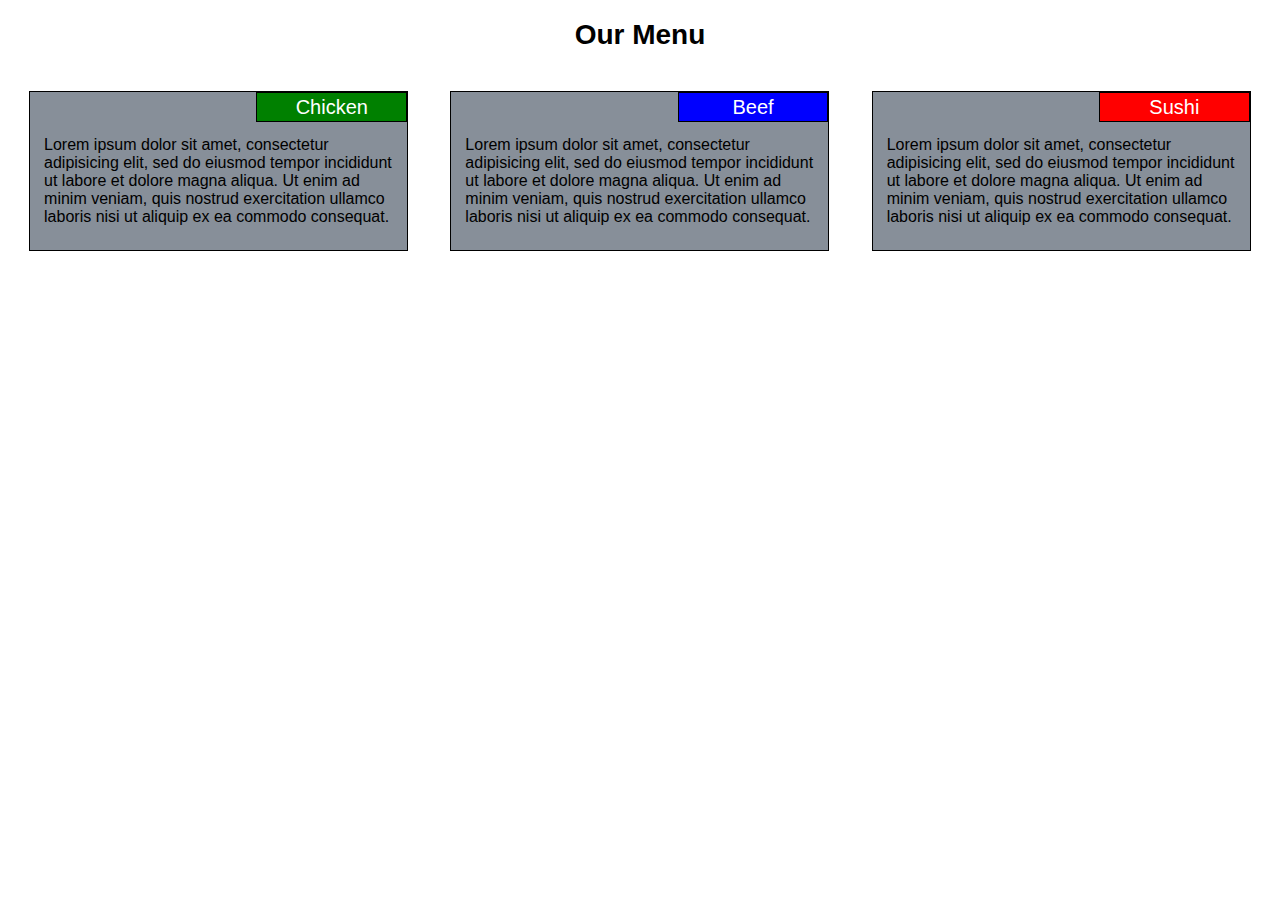
<file: module 2-Coding-Assignment-Solution/index.html>
<!DOCTYPE html>
<html>
<head>
<meta charset="utf-8">
<meta name="viewport" content="width=device-width, initial-scale=1">
<link rel="stylesheet" type="text/css" href="css/style.css">
<title>Responsive Layout</title>

</head>
<body>
<h1>Our Menu</h1>

<div class="row">
   <div class="col-lg-4 col-md-6 col-xs-12">
      <div class="external-boxes">
         <div class="internal-box-chicken">
            <section id="section-title">Chicken</section>
         </div>
         <div class="internal-text">
            Lorem ipsum dolor sit amet, consectetur adipisicing elit, sed do eiusmod tempor incididunt ut labore et dolore magna aliqua. Ut enim ad minim veniam, quis nostrud exercitation ullamco laboris nisi ut aliquip ex ea commodo consequat.
         </div>
      </div>
   </div>

   <div class="col-lg-4 col-md-6 col-xs-12">
      <div class="external-boxes">
         <div class="internal-box-beef">
            <section id="section-title">Beef</section>
         </div>
         <div class="internal-text">
            Lorem ipsum dolor sit amet, consectetur adipisicing elit, sed do eiusmod tempor incididunt ut labore et dolore magna aliqua. Ut enim ad minim veniam, quis nostrud exercitation ullamco laboris nisi ut aliquip ex ea commodo consequat.
         </div>
      </div>
   </div>

   <div class="col-lg-4 col-md-12 col-xs-12">
      <div class="external-boxes">
         <div class="internal-box-sushi">
            <section id="section-title">Sushi</section>
         </div>
         <div class="internal-text">
            Lorem ipsum dolor sit amet, consectetur adipisicing elit, sed do eiusmod tempor incididunt ut labore et dolore magna aliqua. Ut enim ad minim veniam, quis nostrud exercitation ullamco laboris nisi ut aliquip ex ea commodo consequat.
         </div>
      </div>
</div>

</body>
</html>
</file>
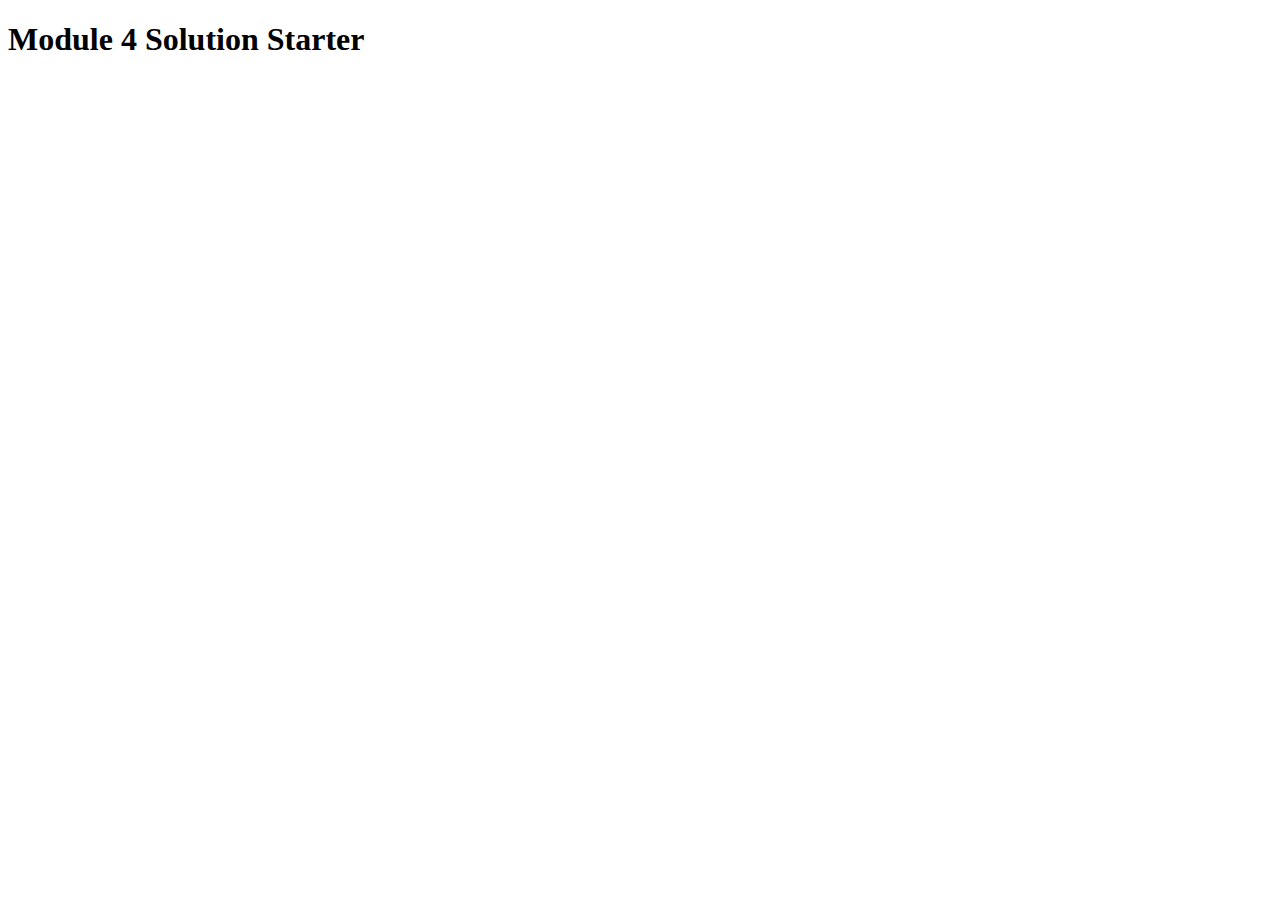
<file: module 4-Coding-Assignment-Solution/index.html>
<!DOCTYPE html>
<html>
<head>
  <meta charset="utf-8">
  <title>Module 4 Solution Starter</title>
  <script>
    var names = []; // DO NOT REMOVE
  </script>
  <script src="SpeakHello.js"></script>
  <script src="SpeakGoodBye.js"></script>
  <script src="script.js"></script>
</head>
<body>
  <h1>Module 4 Solution Starter</h1>
</body>
</html>
</file>
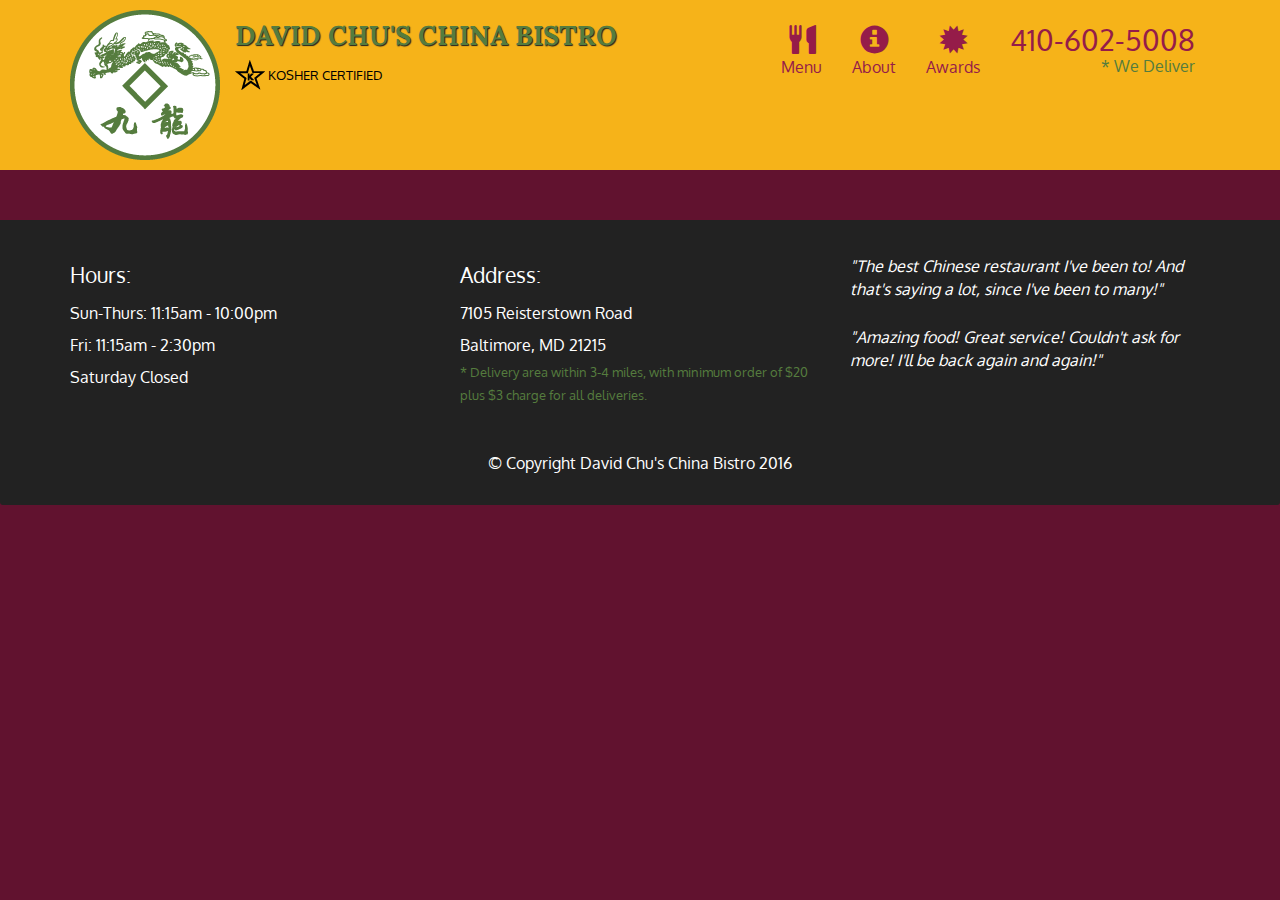
<file: module 5-Coding-Assignment-Solution/index.html>
<!doctype html>
<html lang="en">
  <head>
    <meta charset="utf-8">
    <meta http-equiv="X-UA-Compatible" content="IE=edge">
    <meta name="viewport" content="width=device-width, initial-scale=1">
    <title>David Chu's China Bistro</title>
    <link rel="stylesheet" href="css/bootstrap.min.css">
    <link rel="stylesheet" href="css/styles.css">
    <link href='https://fonts.googleapis.com/css?family=Oxygen:400,300,700' rel='stylesheet' type='text/css'>
    <link href='https://fonts.googleapis.com/css?family=Lora' rel='stylesheet' type='text/css'>
  </head>
<body>
  <header>
    <nav id="header-nav" class="navbar navbar-default">
      <div class="container">
        <div class="navbar-header">
          <a href="index.html" class="pull-left visible-md visible-lg">
            <div id="logo-img" alt="Logo image"></div>
          </a>

          <div class="navbar-brand">
            <a href="index.html"><h1>David Chu's China Bistro</h1></a>
            <p>
              <img src="images/star-k-logo.png" alt="Kosher certification">
              <span>Kosher Certified</span>
            </p>
          </div>

          <button id="navbarToggle" type="button" class="navbar-toggle collapsed" data-toggle="collapse" data-target="#collapsable-nav" aria-expanded="false">
            <span class="sr-only">Toggle navigation</span>
            <span class="icon-bar"></span>
            <span class="icon-bar"></span>
            <span class="icon-bar"></span>
          </button>
        </div>

        <div id="collapsable-nav" class="collapse navbar-collapse">
           <ul id="nav-list" class="nav navbar-nav navbar-right">
            <li id="navHomeButton" class="visible-xs active">
              <a href="index.html">
                <span class="glyphicon glyphicon-home"></span> Home</a>
            </li>
            <li id="navMenuButton">
              <a href="#" onclick="$dc.loadMenuCategories();">
                <span class="glyphicon glyphicon-cutlery"></span><br class="hidden-xs"> Menu</a>
            </li>
            <li>
              <a href="#">
                <span class="glyphicon glyphicon-info-sign"></span><br class="hidden-xs"> About</a>
            </li>
            <li>
              <a href="#">
                <span class="glyphicon glyphicon-certificate"></span><br class="hidden-xs"> Awards</a>
            </li>
            <li id="phone" class="hidden-xs">
              <a href="tel:410-602-5008">
                <span>410-602-5008</span></a><div>* We Deliver</div>
            </li>
          </ul><!-- #nav-list -->
        </div><!-- .collapse .navbar-collapse -->
      </div><!-- .container -->
    </nav><!-- #header-nav -->
  </header>

  <div id="call-btn" class="visible-xs">
    <a class="btn" href="tel:410-602-5008">
    <span class="glyphicon glyphicon-earphone"></span>
    410-602-5008
    </a>
  </div>
  <div id="xs-deliver" class="text-center visible-xs">* We Deliver</div>

  <div id="main-content" class="container"></div>

  <footer class="panel-footer">
    <div class="container">
      <div class="row">
        <section id="hours" class="col-sm-4">
          <span>Hours:</span><br>
          Sun-Thurs: 11:15am - 10:00pm<br>
          Fri: 11:15am - 2:30pm<br>
          Saturday Closed
          <hr class="visible-xs">
        </section>
        <section id="address" class="col-sm-4">
          <span>Address:</span><br>
          7105 Reisterstown Road<br>
          Baltimore, MD 21215
          <p>* Delivery area within 3-4 miles, with minimum order of $20 plus $3 charge for all deliveries.</p>
          <hr class="visible-xs">
        </section>
        <section id="testimonials" class="col-sm-4">
          <p>"The best Chinese restaurant I've been to! And that's saying a lot, since I've been to many!"</p>
          <p>"Amazing food! Great service! Couldn't ask for more! I'll be back again and again!"</p>
        </section>
      </div>
      <div class="text-center">&copy; Copyright David Chu's China Bistro 2016</div>
    </div>
  </footer>

  <!-- jQuery (Bootstrap JS plugins depend on it) -->
  <script src="js/jquery-2.1.4.min.js"></script>
  <script src="js/bootstrap.min.js"></script>
  <script src="js/ajax-utils.js"></script>
  <script src="js/script.js"></script>
</body>
</html>
</file>
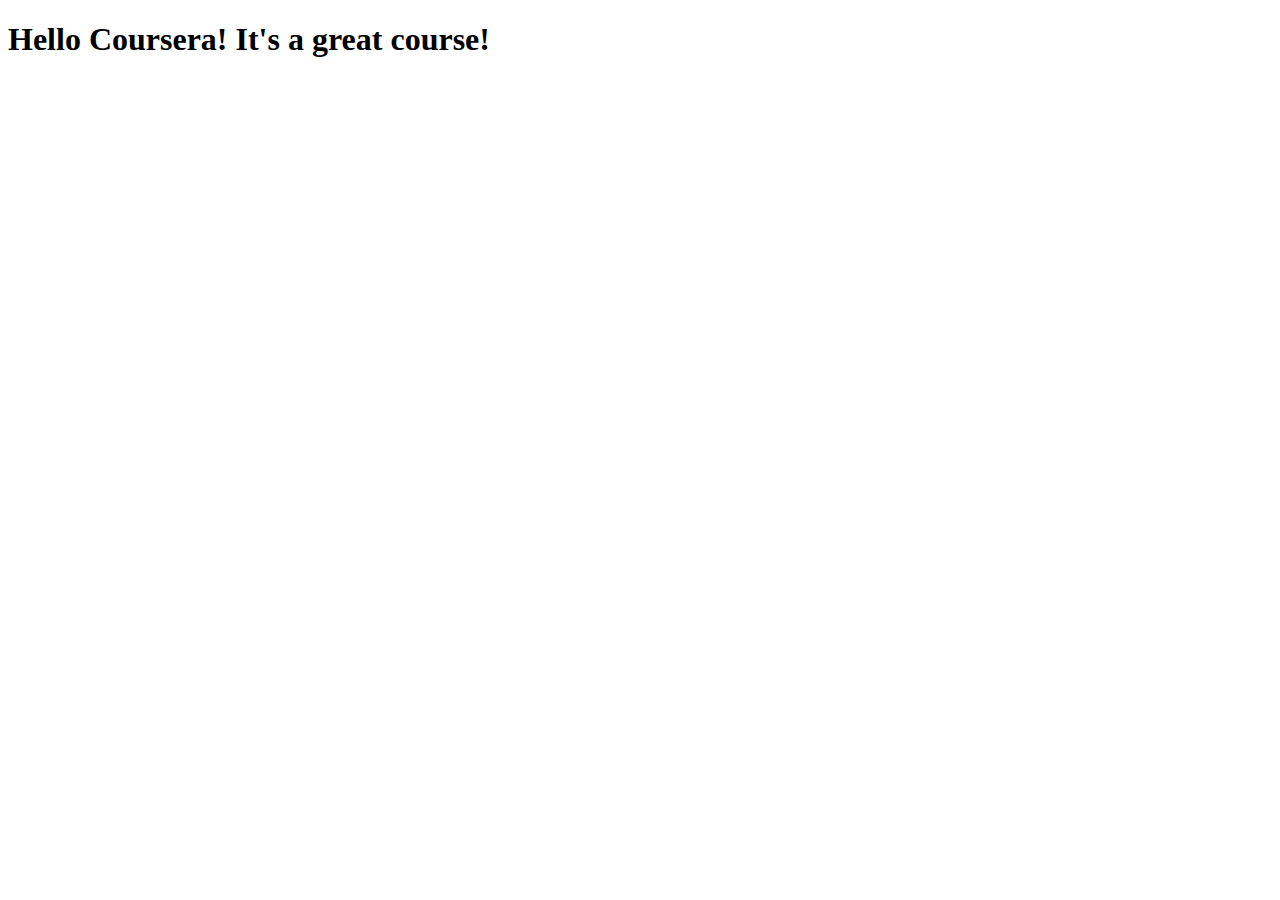
<file: site/index.html>
<!DOCTYPE html>
<html lang="en" dir="ltr">
   <head>
      <meta charset="utf-8">
      <title>Hello Coursera!</title>
   </head>
   <body>
      <h1>Hello Coursera! It's a great course!</h1>
   </body>
</html>
</file>
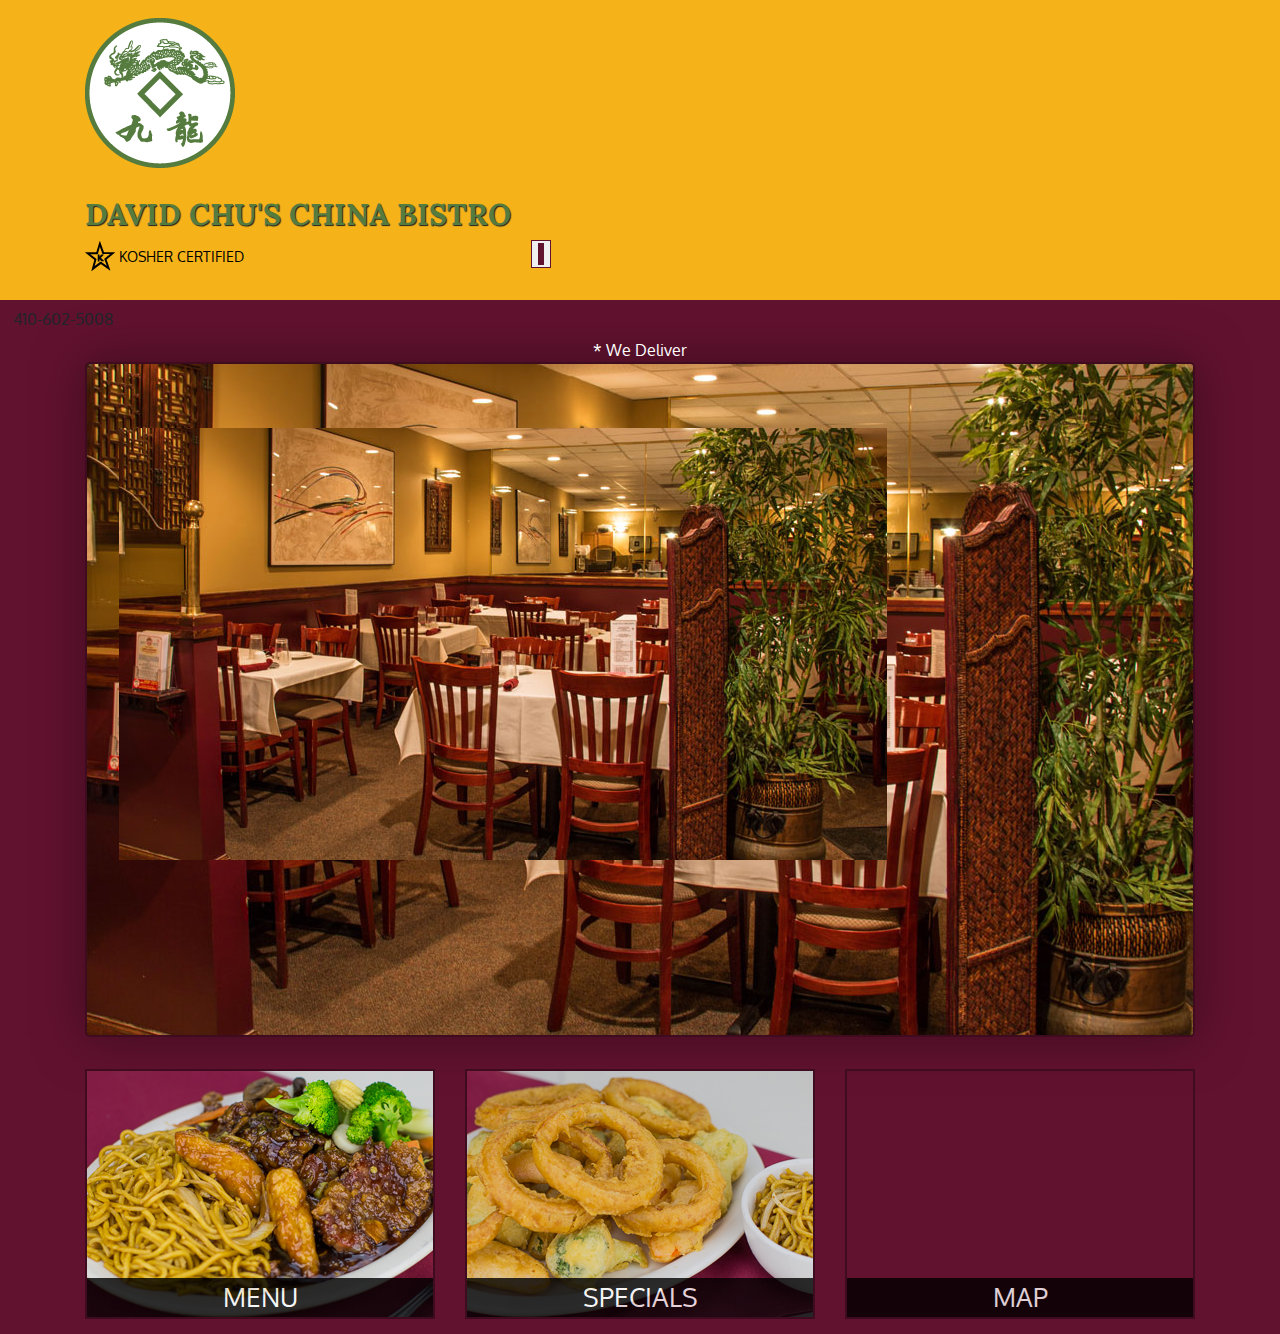
<file: Web Page Project - Chinesse Food Bistro/index.html>
<!doctype html>
<html lang="en">
  <head>
    <!-- Required meta tags -->
    <meta charset="utf-8">
    <meta http-equiv="X-UA-Compatible" content="IE=edge">
    <meta name="viewport" content="width=device-width, initial-scale=1" >

    <!-- Bootstrap CSS -->
    <link rel="stylesheet" href="css/bootstrap.min.css">
    <link rel="stylesheet" href="css/styles.css">
    <link href="https://fonts.googleapis.com/css?family=Oxygen:400,700&display=swap" rel="stylesheet">
    <link href="https://fonts.googleapis.com/css?family=Lora&display=swap" rel="stylesheet">

    <!-- Title -->
    <title>David Chu's China Bistro</title>
  </head>
  <body>
    <header>
      <nav id="header-nav" class="navbar navbar-default">
        <div class="container">
          <div class="navbar-header">
            <a href="index.html" class="pull-left visible-md visible-lg">
              <div id="logo-img" alt="Logo image"></div>
            </a>
            <div class="navbar-brand">
              <a href="index.html"><h1>David Chu's China Bistro</h1></a>
              <p>
                <img src="images/star-k-logo.png" alt="Kosher certification">
                <span>Kosher Certified</span>
              </p>
            </div>
            <button type="button"class="navbar-toggle collapsed" data-toggle="collapse" data-target="#collapsable-nav" aria-expanded="false">
               <span class="sr-only">Toggle navigation</span>
               <span class="icon-bar"></span>
               <span class="icon-bar"></span>
               <span class="icon-bar"></span>
            </button>
          </div>

          <div id="collapsable-nav" class="collapse navbar-collapse">
             <ul id="nav-list" class="nav navbar-nav navbar-right">
               <li>
                  <a href="menu-categories.html">
                     <span class="glyphicon glyphicon-cutlery"></span>
                     <br class="hidden-xs">
                     Menu
                  </a>
               </li>
               <li>
                  <a href="#">
                     <span class="glyphicon glyphicon-info-sign"></span>
                     <br class="hidden-xs">
                     About
                  </a>
               </li>
               <li>
                  <a href="#">
                     <span class="glyphicon glyphicon-certificate"></span>
                     <br class="hidden-xs">
                     Awards
                  </a>
               </li>
               <li id="phone" class="hidden-xs">
                  <a href="tel:410-602-5008">
                     <span>410-602-5008</span>
                  </a>
                  <div>
                     * We Deliver
                  </div>
               </li>
             </ul><!-- #nav-list -->
          </div><!-- .collapse .navbar-collapse -->
        </div><!-- .container -->
      </nav><!-- #header-nav -->
    </header>

    <div id="call-btn" class="visible-xs">
      <a class="btn" href="tel:410-602-5008">
         <span class="glyphicon glyphicon-earphone"></span>
         410-602-5008
      </a>
    </div>
    <div id="xs-deliver" class="text-center visible-xs">* We Deliver</div>

<!--*********** Main *********** -->
    <div id="main-content" class="container">
       <div class="jumbotron">
          <img src="images/jumbotron_768.jpg" alt="Picture of restaurant" class="img-responsive visible-xs">
       </div>

       <div id="home-tiles" class="row">
          <div class="col-md-4 col-sm-6 col-xs-12">
             <a href="menu-categories.html">
                <div id="menu-tile">
                   <span>menu</span>
                </div>
             </a>
          </div>
          <div class="col-md-4 col-sm-6 col-xs-12">
             <a href="single-category.html">
               <div id="specials-tile">
                  <span>specials</span>
               </div>
             </a>
          </div>
          <div class="col-md-4 col-sm-12 col-xs-12">
             <a href="https://goo.gl/maps/i283orReqh7Dsw7CA" target="_blank">
               <div id="map-tile">
                  <iframe src="https://www.google.com/maps/embed?pb=!1m18!1m12!1m3!1d3084.6826028424643!2d-76.71319645444633!3d39.36342371416184!2m3!1f0!2f0!3f0!3m2!1i1024!2i768!4f13.1!3m3!1m2!1s0x89c81a14e7817803%3A0xab20a0e99daa17ea!2sDavid%20Chu&#39;s%20China%20Bistro!5e0!3m2!1ses!2sve!4v1571888642508!5m2!1ses!2sve" width="100%" height="250" frameborder="0" style="border:0;" allowfullscreen=""></iframe>
                  <span>map</span>
               </div>
             </a>
          </div>
       </div>
    </div>

    <!-- jQuery first, then Popper.js, then Bootstrap JS -->
    <script src="js/jquery-3.4.1.min.js"></script>
    <script src="js/bootstrap.min.js"></script>
    <script src="js/script.js"></script>
  </body>
</html>
</file>
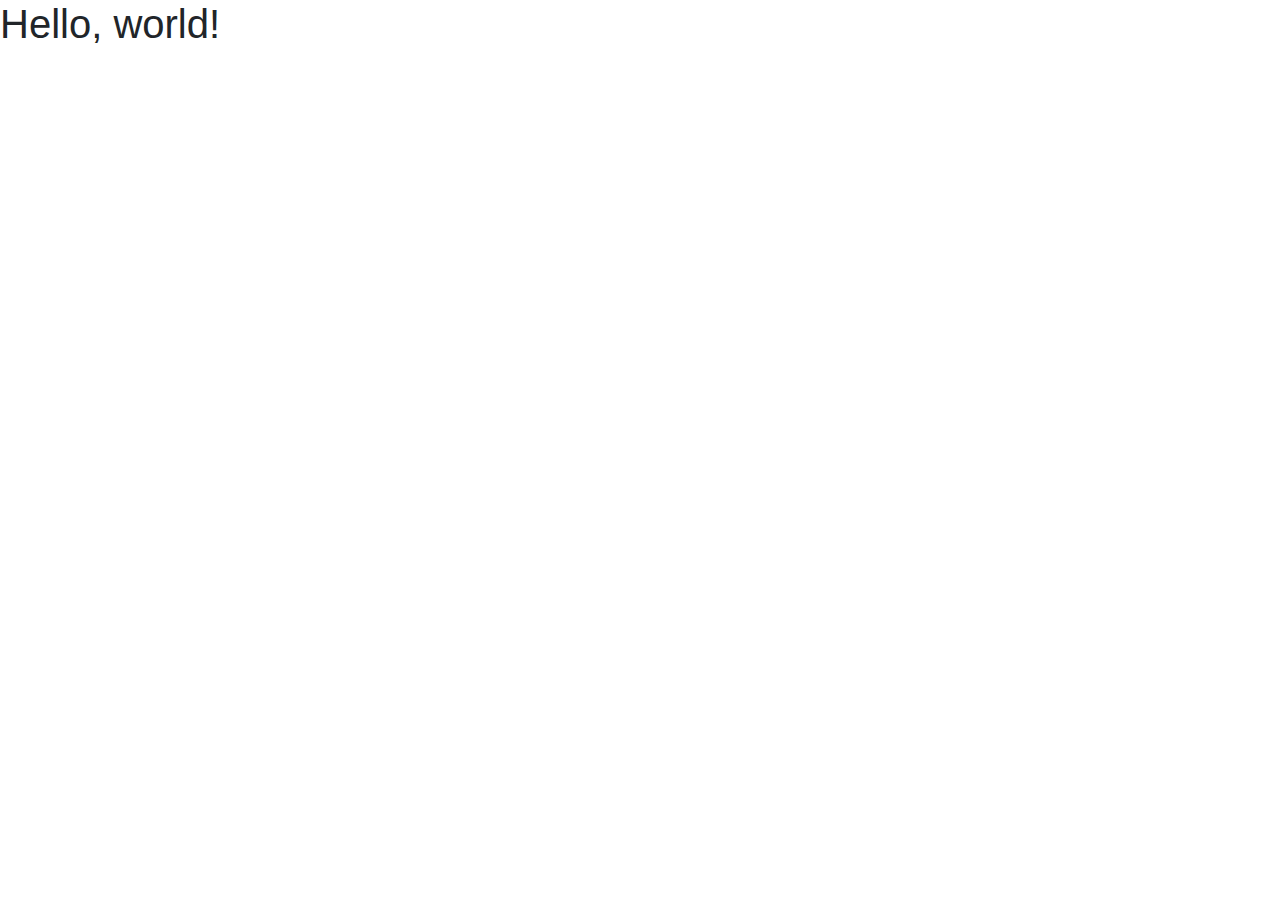
<file: bootstrap-4.3.1-dist/index2.html>
<!doctype html>
<html lang="en">
  <head>
    <!-- Required meta tags -->
    <meta charset="utf-8">
    <meta name="viewport" content="width=device-width, initial-scale=1, shrink-to-fit=no">

    <!-- Bootstrap CSS -->
    <link rel="stylesheet" href="https://stackpath.bootstrapcdn.com/bootstrap/4.3.1/css/bootstrap.min.css" integrity="sha384-ggOyR0iXCbMQv3Xipma34MD+dH/1fQ784/j6cY/iJTQUOhcWr7x9JvoRxT2MZw1T" crossorigin="anonymous">

    <title>Hello, world!</title>
  </head>
  <body>
    <h1>Hello, world!</h1>

    <!-- Optional JavaScript -->
    <!-- jQuery first, then Popper.js, then Bootstrap JS -->
    <script src="https://code.jquery.com/jquery-3.3.1.slim.min.js" integrity="sha384-q8i/X+965DzO0rT7abK41JStQIAqVgRVzpbzo5smXKp4YfRvH+8abtTE1Pi6jizo" crossorigin="anonymous"></script>
    <script src="https://cdnjs.cloudflare.com/ajax/libs/popper.js/1.14.7/umd/popper.min.js" integrity="sha384-UO2eT0CpHqdSJQ6hJty5KVphtPhzWj9WO1clHTMGa3JDZwrnQq4sF86dIHNDz0W1" crossorigin="anonymous"></script>
    <script src="https://stackpath.bootstrapcdn.com/bootstrap/4.3.1/js/bootstrap.min.js" integrity="sha384-JjSmVgyd0p3pXB1rRibZUAYoIIy6OrQ6VrjIEaFf/nJGzIxFDsf4x0xIM+B07jRM" crossorigin="anonymous"></script>
  </body>
</html>
</file>
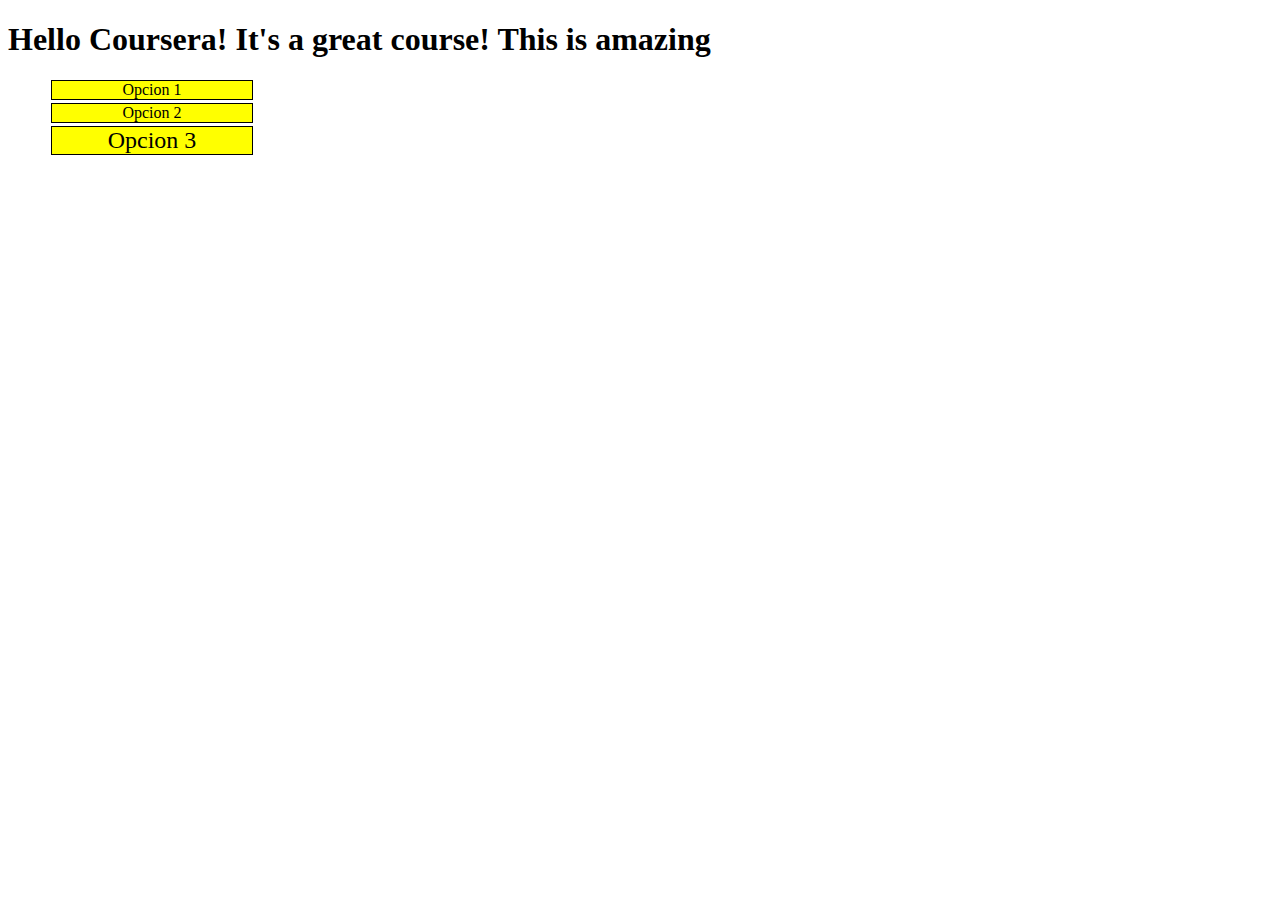
<file: site/Pseudo-Class Selectors Practice.html>
<!DOCTYPE html>
<html lang="en" dir="ltr">
    <head>
    	<meta charset="utf-8">
    	<title>Hello Coursera!</title>
    	<style type="text/css">

    		header li {
    		 	list-style: none;
    		}
    		a:link, a:visited {
    		 	text-decoration: none;
    		 	background-color: yellow;
    		 	border: 1px solid;
    		 	color: black;
    		 	display: block;
    		 	width: 200px;
    		 	text-align: center;
    		 	margin: 3px;
				cursor: pointer;
			}
			a:hover, a:active {
				background-color: red;
				color: white;
			}
			li:nth-child(3) {
				font-size: 24px;
			}

    	</style>
    </head>
    <body>
        <h1>Hello Coursera! It's a great course! This is amazing</h1>
    	<header>
    		<ul>
      			<li><a href="">Opcion 1</a></li>
      			<li><a href="">Opcion 2</a></li>
      			<li><a href="">Opcion 3</a></li>
  	      	</ul>
    	</header>
    </body>
</html>
</file>
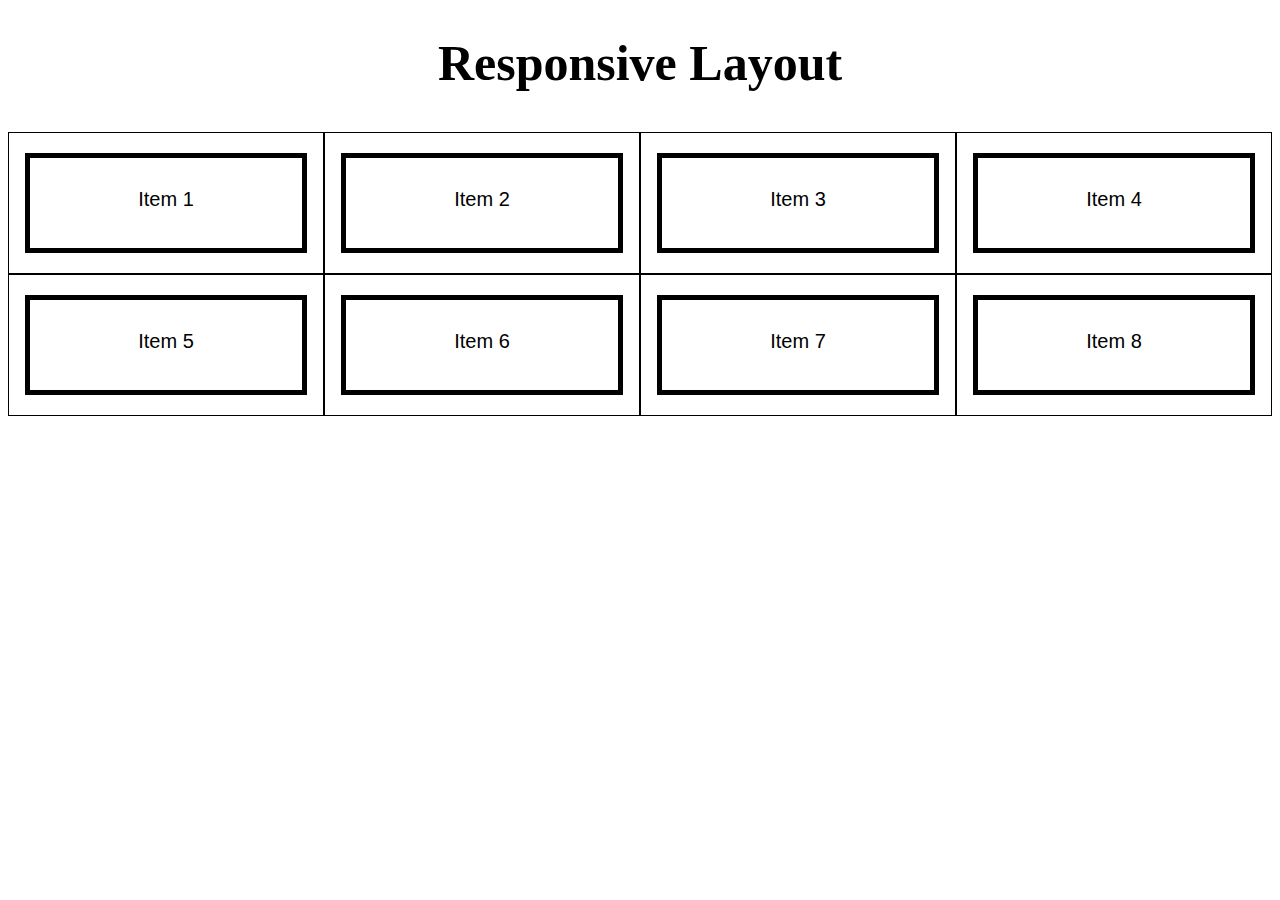
<file: site/responsive-Design-Test.html>
<!DOCTYPE html>
<html lang="en" dir="ltr">
    <head>
        <meta charset="utf-8">
        <meta name="viewport" content="width=device-width, initial-scale=1">
        <title>Rsponsive Design</title>
        <style>

            * {
                box-sizing: border-box;
            }
            h1 {
                font-size:50px;
                text-align: center;
                margin-bottom: 40px;
            }
            p {
                border: 5px solid black;
                background-color: white;
                width: 90%;
                height: 100px;
                margin-right: auto;
                margin-left: auto;
                font-family: Helvetica;
                color: black;
                text-align: center;
                padding: 30px;
                font-size: 20px;
            }
            .row {
                width: 100%;
            }

/*************** Large Devices ***************/
                @media (min-width: 1200px){
                    .col-lg-1, .col-lg-2, .col-lg-3, .col-lg-4, .col-lg-5, .col-lg-6, .col-lg-7, .col-lg-8, .col-lg-9, .col-lg-10, .col-lg-11, .col-lg-12 {
                        float: left;
                        border: 1px solid black;
                    }
                    .col-lg-1 {
                      width: 8.33%;
                    }
                    .col-lg-2 {
                      width: 16.66%;
                    }
                    .col-lg-3 {
                      width: 25%;
                    }
                    .col-lg-4 {
                      width: 33.33%;
                    }
                    .col-lg-5 {
                      width: 41.66%;
                    }
                    .col-lg-6 {
                      width: 50%;
                    }
                    .col-lg-7 {
                      width: 58.33%;
                    }
                    .col-lg-8 {
                      width: 66.66%;
                    }
                    .col-lg-9 {
                      width: 74.99%;
                    }
                    .col-lg-10 {
                      width: 83.33%;
                    }
                    .col-lg-11 {
                      width: 91.66%;
                    }
                    .col-lg-12 {
                      width: 100%;
                    }
                }
/*************** Medium Devices ***************/
                @media (min-width: 992px) and (max-width: 1199px){
                    .col-md-1, .col-md-2, .col-md-3, .col-md-4, .col-md-5, .col-md-6, .col-md-7, .col-md-8, .col-md-9, .col-md-10, .col-md-11, .col-md-12 {
                        float: left;
                        border: 1px solid black;
                    }
                    .col-md-1 {
                      width: 8.33%;
                    }
                    .col-md-2 {
                      width: 16.66%;
                    }
                    .col-md-3 {
                      width: 25%;
                    }
                    .col-md-4 {
                      width: 33.33%;
                    }
                    .col-md-5 {
                      width: 41.66%;
                    }
                    .col-md-6 {
                      width: 50%;
                    }
                    .col-md-7 {
                      width: 58.33%;
                    }
                    .col-md-8 {
                      width: 66.66%;
                    }
                    .col-md-9 {
                      width: 74.99%;
                    }
                    .col-md-10 {
                      width: 83.33%;
                    }
                    .col-md-11 {
                      width: 91.66%;
                    }
                    .col-md-12 {
                      width: 100%;
                    }
                }
        </style>
    </head>
    <body>
        <h1>Responsive Layout</h1>

        <div class="row">
            <div class="col-lg-3 col-md-6"><p>Item 1</p></div>
            <div class="col-lg-3 col-md-6"><p>Item 2</p></div>
            <div class="col-lg-3 col-md-6"><p>Item 3</p></div>
            <div class="col-lg-3 col-md-6"><p>Item 4</p></div>
            <div class="col-lg-3 col-md-6"><p>Item 5</p></div>
            <div class="col-lg-3 col-md-6"><p>Item 6</p></div>
            <div class="col-lg-3 col-md-6"><p>Item 7</p></div>
            <div class="col-lg-3 col-md-6"><p>Item 8</p></div>
        </div>
    </body>
</html>
</file>
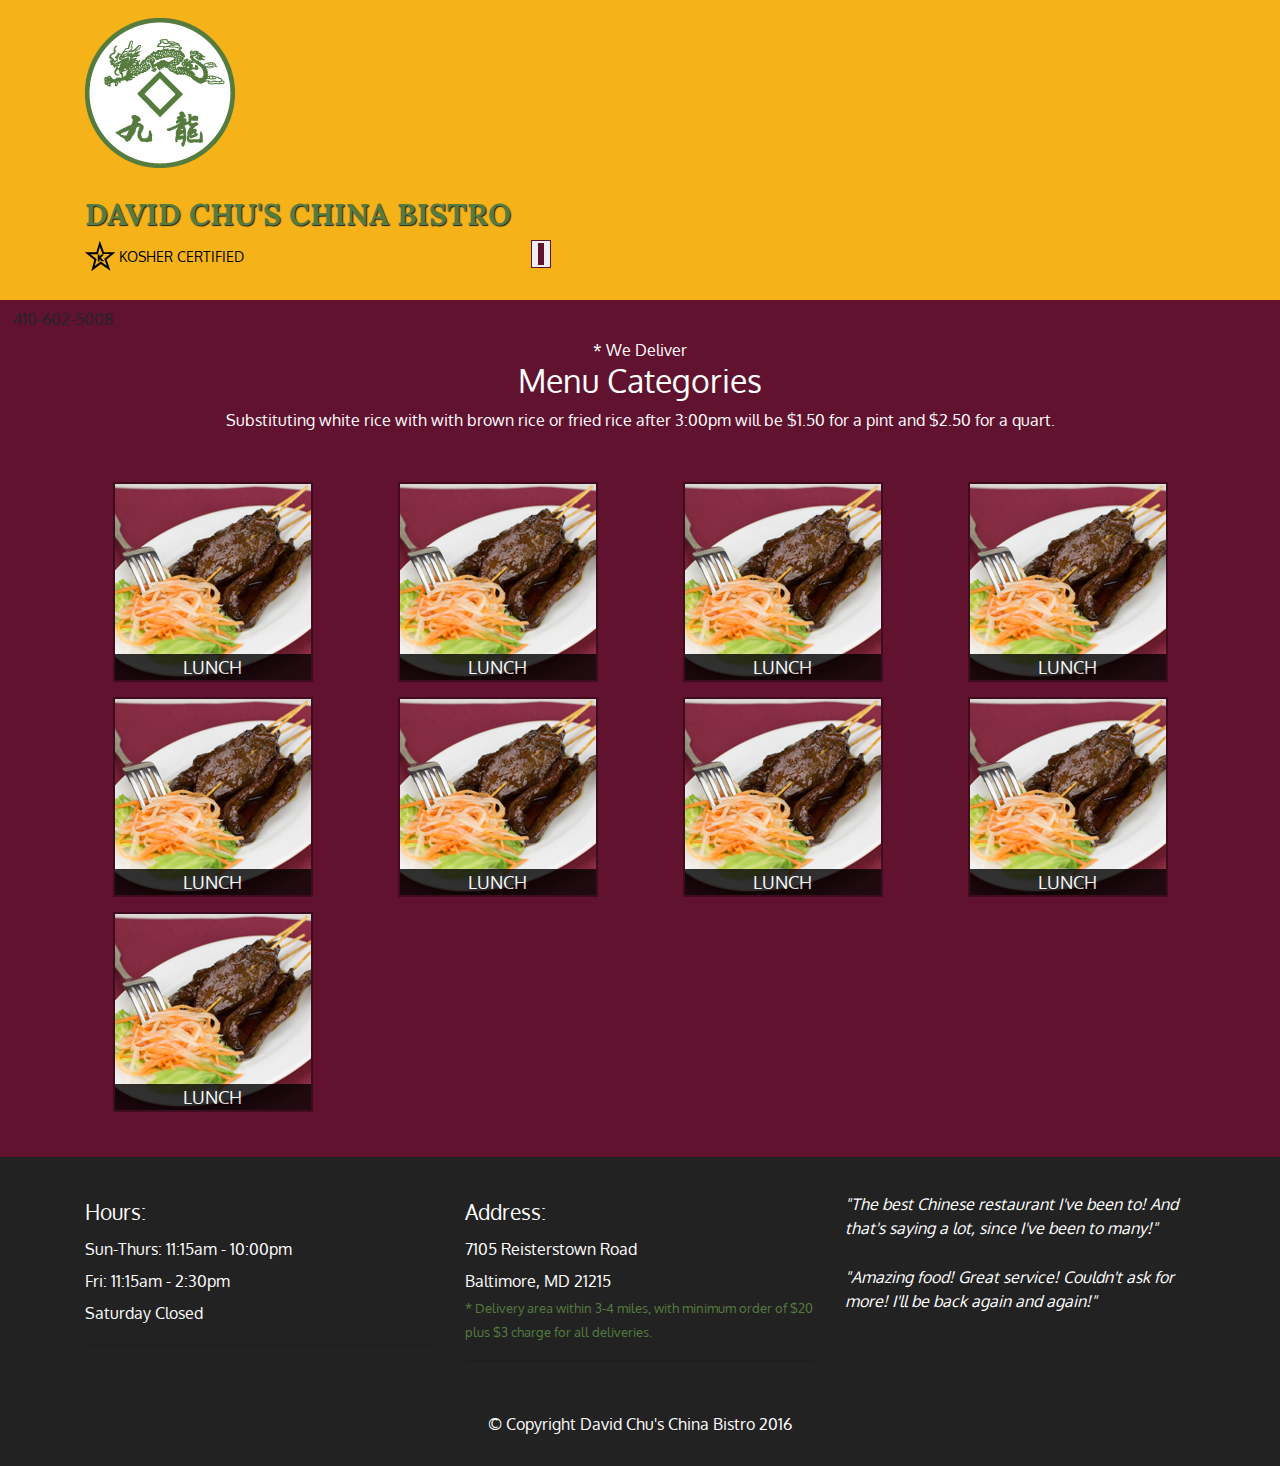
<file: Web Page Project - Chinesse Food Bistro/menu-categories.html>
<!doctype html>
<html lang="en">
  <head>
    <!-- Required meta tags -->
    <meta charset="utf-8">
    <meta http-equiv="X-UA-Compatible" content="IE=edge">
    <meta name="viewport" content="width=device-width, initial-scale=1" >

    <!-- Bootstrap CSS -->
    <link rel="stylesheet" href="css/bootstrap.min.css">
    <link rel="stylesheet" href="css/styles.css">
    <link href="https://fonts.googleapis.com/css?family=Oxygen:400,700&display=swap" rel="stylesheet">
    <link href="https://fonts.googleapis.com/css?family=Lora&display=swap" rel="stylesheet">

    <!-- Title -->
    <title>David Chu's China Bistro</title>
  </head>
  <body>
    <!-- Header Navbar -->
    <header>
      <nav id="header-nav" class="navbar navbar-default">
        <div class="container">
          <div class="navbar-header">
            <a href="index.html" class="pull-left visible-md visible-lg">
              <div id="logo-img" alt="Logo image"></div>
            </a>
            <div class="navbar-brand">
              <a href="index.html"><h1>David Chu's China Bistro</h1></a>
              <p>
                <img src="images/star-k-logo.png" alt="Kosher certification">
                <span>Kosher Certified</span>
              </p>
            </div>
            <button type="button"class="navbar-toggle collapsed" data-toggle="collapse" data-target="#collapsable-nav" aria-expanded="false">
               <span class="sr-only">Toggle navigation</span>
               <span class="icon-bar"></span>
               <span class="icon-bar"></span>
               <span class="icon-bar"></span>
            </button>
          </div>

          <div id="collapsable-nav" class="collapse navbar-collapse">
             <ul id="nav-list" class="nav navbar-nav navbar-right">
                <li class="visible-xs">
                   <a href="index.html">
                      <span class="glyphicon glyphicon-home"></span>
                      Home
                   </a>
               </li>
               <li>
                  <a href="menu-categories.html">
                     <span class="glyphicon glyphicon-cutlery"></span>
                     <br class="hidden-xs">
                     Menu
                  </a>
               </li>
               <li>
                  <a href="#">
                     <span class="glyphicon glyphicon-info-sign"></span>
                     <br class="hidden-xs">
                     About
                  </a>
               </li>
               <li>
                  <a href="#">
                     <span class="glyphicon glyphicon-certificate"></span>
                     <br class="hidden-xs">
                     Awards
                  </a>
               </li>
               <li id="phone" class="hidden-xs">
                  <a href="tel:410-602-5008">
                     <span>410-602-5008</span>
                  </a>
                  <div>
                     * We Deliver
                  </div>
               </li>
             </ul><!-- #nav-list -->
          </div><!-- .collapse .navbar-collapse -->
        </div><!-- .container -->
      </nav><!-- #header-nav -->
    </header>
    <!-- Header Navbar End-->

    <!-- Call Button for mobile mode -->
    <div id="call-btn" class="visible-xs">
      <a class="btn" href="tel:410-602-5008">
         <span class="glyphicon glyphicon-earphone"></span>
         410-602-5008
      </a>
    </div>
    <div id="xs-deliver" class="text-center visible-xs">* We Deliver</div>
    <!-- Call Button for mobile mode end-->

    <!-- Main -->
    <div id="main-content" class="container">
      <h2 id="menu-categories-title" class="text-center"> Menu Categories</h2>
      <div class="text-center">
         Substituting white rice with with brown rice or fried rice after 3:00pm will be $1.50 for a pint and $2.50 for a quart.
      </div>
      <section class="row">
         <div class="col-md-3 col-sm-4 col-xs-6 col-xxs-12">
            <a href="single-category.html">
               <div class="category-tile">
                  <img width="200px" height="200px" src="images/menu/B/B.jpg" alt="Lunch">
                  <span>Lunch</span>
               </div>
            </a>
         </div>
         <div class="col-md-3 col-sm-4 col-xs-6 col-xxs-12">
            <a href="single-category.html">
               <div class="category-tile">
                  <img width="200px" height="200px" src="images/menu/B/B.jpg" alt="Lunch">
                  <span>Lunch</span>
               </div>
            </a>
         </div>
         <div class="col-md-3 col-sm-4 col-xs-6 col-xxs-12">
            <a href="single-category.html">
               <div class="category-tile">
                  <img width="200px" height="200px" src="images/menu/B/B.jpg" alt="Lunch">
                  <span>Lunch</span>
               </div>
            </a>
         </div>
         <div class="col-md-3 col-sm-4 col-xs-6 col-xxs-12">
            <a href="single-category.html">
               <div class="category-tile">
                  <img width="200px" height="200px" src="images/menu/B/B.jpg" alt="Lunch">
                  <span>Lunch</span>
               </div>
            </a>
         </div>
         <div class="col-md-3 col-sm-4 col-xs-6 col-xxs-12">
            <a href="single-category.html">
               <div class="category-tile">
                  <img width="200px" height="200px" src="images/menu/B/B.jpg" alt="Lunch">
                  <span>Lunch</span>
               </div>
            </a>
         </div>
         <div class="col-md-3 col-sm-4 col-xs-6 col-xxs-12">
            <a href="single-category.html">
               <div class="category-tile">
                  <img width="200px" height="200px" src="images/menu/B/B.jpg" alt="Lunch">
                  <span>Lunch</span>
               </div>
            </a>
         </div>
         <div class="col-md-3 col-sm-4 col-xs-6 col-xxs-12">
            <a href="single-category.html">
               <div class="category-tile">
                  <img width="200px" height="200px" src="images/menu/B/B.jpg" alt="Lunch">
                  <span>Lunch</span>
               </div>
            </a>
         </div>
         <div class="col-md-3 col-sm-4 col-xs-6 col-xxs-12">
            <a href="single-category.html">
               <div class="category-tile">
                  <img width="200px" height="200px" src="images/menu/B/B.jpg" alt="Lunch">
                  <span>Lunch</span>
               </div>
            </a>
         </div>
         <div class="col-md-3 col-sm-4 col-xs-6 col-xxs-12">
            <a href="single-category.html">
               <div class="category-tile">
                  <img width="200px" height="200px" src="images/menu/B/B.jpg" alt="Lunch">
                  <span>Lunch</span>
               </div>
            </a>
         </div>


      </section>
    </div>
    <!-- Main End -->

    <!-- Footer  -->
    <footer class="panel-footer">
      <div class="container">
         <div class="row">
            <section id="hours" class="col-sm-4">
               <span>Hours:</span><br>
               Sun-Thurs: 11:15am - 10:00pm<br>
               Fri: 11:15am - 2:30pm<br>
               Saturday Closed
               <hr class="visible-xs">
            </section>
            <section id="address" class="col-sm-4">
               <span>Address:</span><br>
               7105 Reisterstown Road<br>
               Baltimore, MD 21215
               <p>* Delivery area within 3-4 miles, with minimum order of $20 plus $3 charge for all deliveries.</p>
               <hr class="visible-xs">
            </section>
            <section id="testimonials" class="col-sm-4">
               <p>"The best Chinese restaurant I've been to! And that's saying a lot, since I've been to many!"</p>
               <p>"Amazing food! Great service! Couldn't ask for more! I'll be back again and again!"</p>
            </section>
         </div>
         <div class="text-center">&copy; Copyright David Chu's China Bistro 2016</div>
      </div>
    </footer>
    <!-- Footer End -->

    <!-- jQuery first, then Popper.js, then Bootstrap JS -->
    <script src="js/jquery-3.4.1.min.js"></script>
    <script src="js/bootstrap.min.js"></script>
    <script src="js/script.js"></script>
  </body>
</html>
</file>
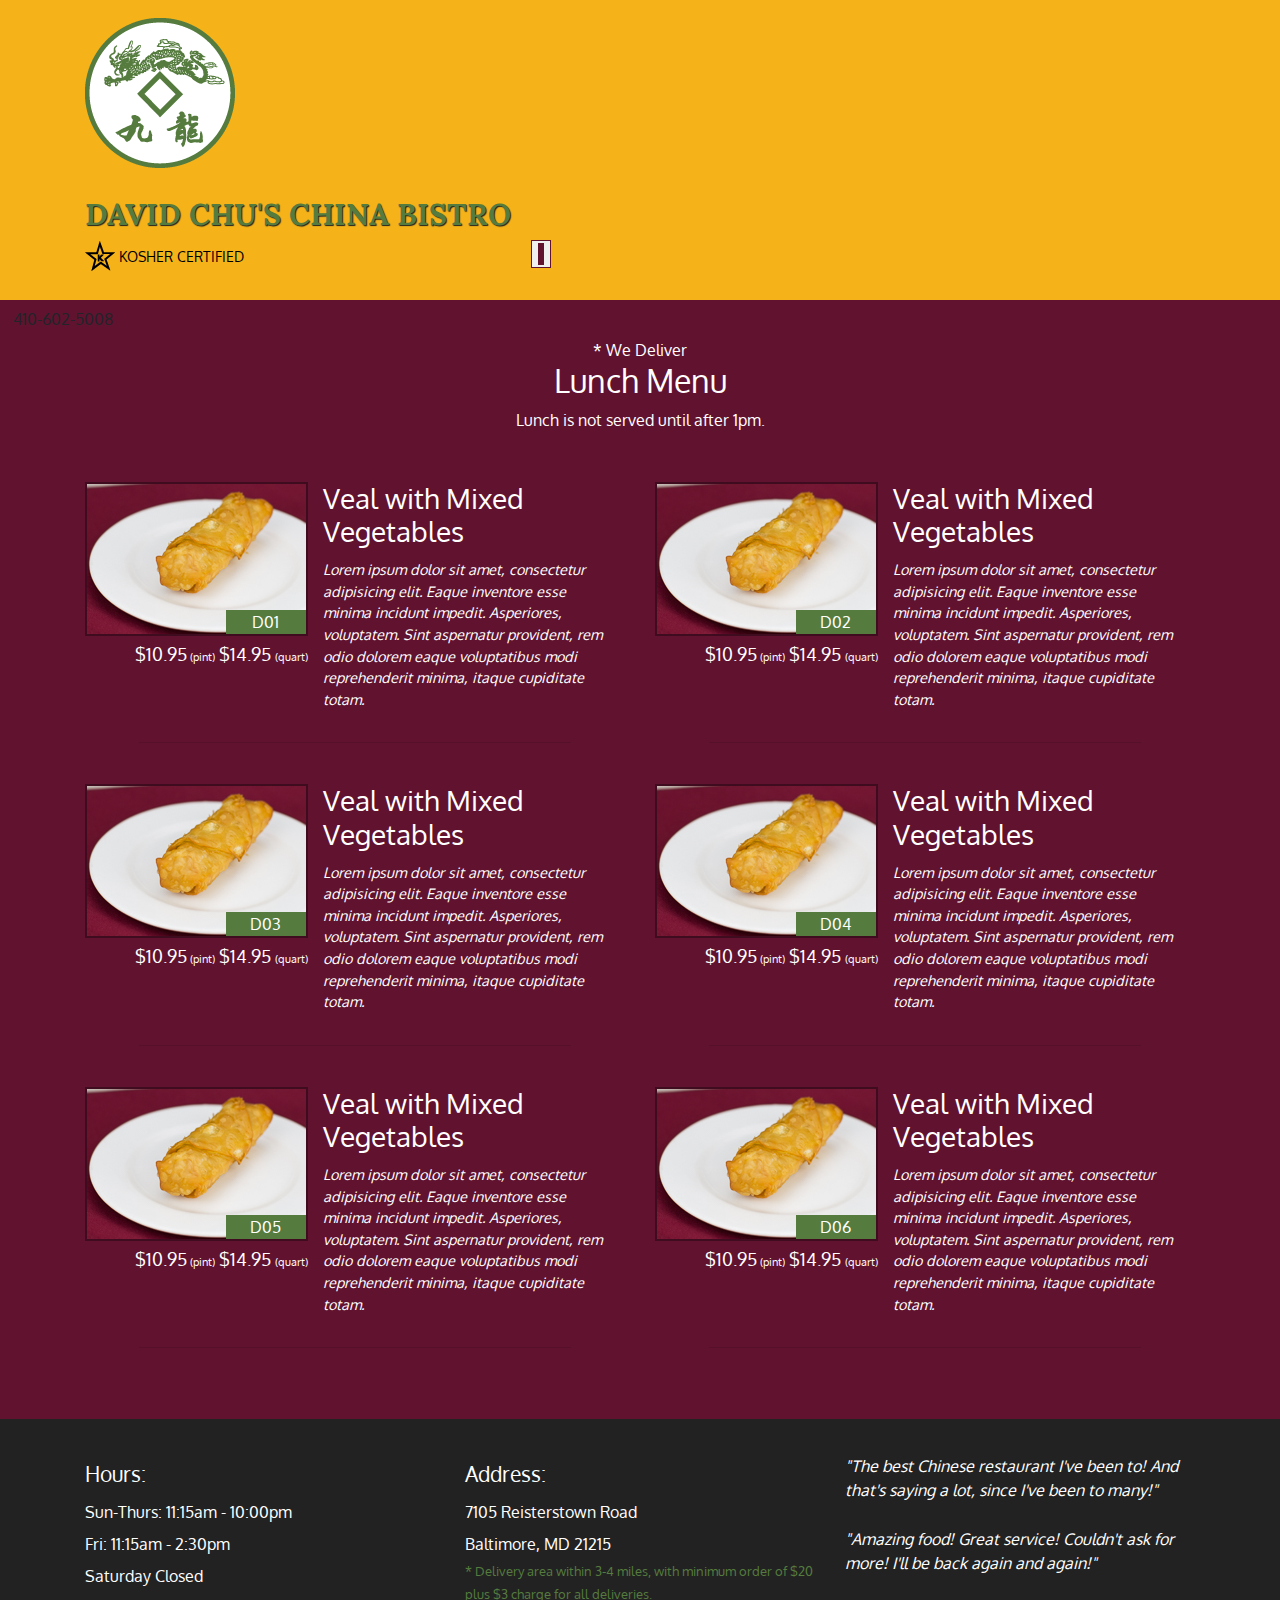
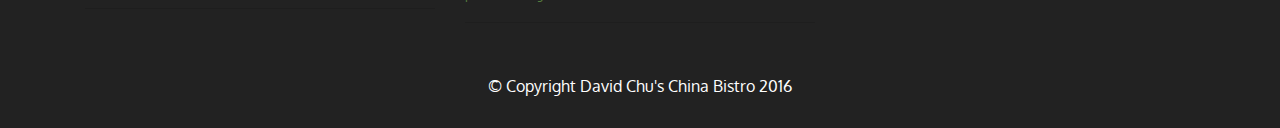
<file: Web Page Project - Chinesse Food Bistro/single-category.html>
<!doctype html>
<html lang="en">
  <head>
    <!-- Required meta tags -->
    <meta charset="utf-8">
    <meta http-equiv="X-UA-Compatible" content="IE=edge">
    <meta name="viewport" content="width=device-width, initial-scale=1" >

    <!-- Bootstrap CSS -->
    <link rel="stylesheet" href="css/bootstrap.min.css">
    <link rel="stylesheet" href="css/styles.css">
    <link href="https://fonts.googleapis.com/css?family=Oxygen:400,700&display=swap" rel="stylesheet">
    <link href="https://fonts.googleapis.com/css?family=Lora&display=swap" rel="stylesheet">

    <!-- Title -->
    <title>David Chu's China Bistro</title>
    <!-- Title End-->
  </head>
  <body>
    <!-- Header Navbar -->
    <header>
      <nav id="header-nav" class="navbar navbar-default">
        <div class="container">
          <div class="navbar-header">
            <a href="index.html" class="pull-left visible-md visible-lg">
              <div id="logo-img" alt="Logo image"></div>
            </a>
            <div class="navbar-brand">
              <a href="index.html"><h1>David Chu's China Bistro</h1></a>
              <p>
                <img src="images/star-k-logo.png" alt="Kosher certification">
                <span>Kosher Certified</span>
              </p>
            </div>
            <button type="button"class="navbar-toggle collapsed" data-toggle="collapse" data-target="#collapsable-nav" aria-expanded="false">
               <span class="sr-only">Toggle navigation</span>
               <span class="icon-bar"></span>
               <span class="icon-bar"></span>
               <span class="icon-bar"></span>
            </button>
          </div>

          <div id="collapsable-nav" class="collapse navbar-collapse">
             <ul id="nav-list" class="nav navbar-nav navbar-right">
                <li class="visible-xs">
                   <a href="index.html">
                      <span class="glyphicon glyphicon-home"></span>
                      Home
                   </a>
               </li>
               <li>
                  <a href="menu-categories.html">
                     <span class="glyphicon glyphicon-cutlery"></span>
                     <br class="hidden-xs">
                     Menu
                  </a>
               </li>
               <li>
                  <a href="#">
                     <span class="glyphicon glyphicon-info-sign"></span>
                     <br class="hidden-xs">
                     About
                  </a>
               </li>
               <li>
                  <a href="#">
                     <span class="glyphicon glyphicon-certificate"></span>
                     <br class="hidden-xs">
                     Awards
                  </a>
               </li>
               <li id="phone" class="hidden-xs">
                  <a href="tel:410-602-5008">
                     <span>410-602-5008</span>
                  </a>
                  <div>
                     * We Deliver
                  </div>
               </li>
             </ul><!-- #nav-list -->
          </div><!-- .collapse .navbar-collapse -->
        </div><!-- .container -->
      </nav><!-- #header-nav -->
    </header>
    <!-- Header Navbar End-->

    <!-- Call Button for mobile mode -->
    <div id="call-btn" class="visible-xs">
      <a class="btn" href="tel:410-602-5008">
         <span class="glyphicon glyphicon-earphone"></span>
         410-602-5008
      </a>
    </div>
    <div id="xs-deliver" class="text-center visible-xs">* We Deliver</div>
    <!-- Call Button for mobile mode end-->

    <!-- Main -->
    <div id="main-content" class="container">
      <h2 id="menu-categories-title" class="text-center">Lunch Menu</h2>
      <div class="text-center">Lunch is not served until after 1pm.</div>
      <section class="row">
         <div class="menu-item-tile col-md-6">
           <div class="row">
             <div class="col-sm-5">
               <div class="menu-item-photo">
                 <div>D01</div>
                 <img class="img-responsive" width="250" height="150" src="images/menu/B/B-1.jpg" alt="Item">
               </div>
               <div class="menu-item-price">$10.95<span> (pint)</span> $14.95 <span>(quart)</span></div>
             </div>
             <div class="menu-item-description col-sm-7">
               <h3 class="menu-item-title">Veal with Mixed Vegetables</h3>
               <p class="menu-item-details">
                  Lorem ipsum dolor sit amet, consectetur adipisicing elit. Eaque inventore esse minima incidunt impedit. Asperiores, voluptatem. Sint aspernatur provident, rem odio dolorem eaque voluptatibus modi reprehenderit minima, itaque cupiditate totam.
               </p>
             </div>
           </div>
           <hr class="visible-xs">
         </div>

         <div class="menu-item-tile col-md-6">
           <div class="row">
             <div class="col-sm-5">
               <div class="menu-item-photo">
                 <div>D02</div>
                 <img class="img-responsive" width="250" height="150" src="images/menu/B/B-1.jpg" alt="Item">
               </div>
               <div class="menu-item-price">$10.95<span> (pint)</span> $14.95 <span>(quart)</span></div>
             </div>
             <div class="menu-item-description col-sm-7">
               <h3 class="menu-item-title">Veal with Mixed Vegetables</h3>
               <p class="menu-item-details">Lorem ipsum dolor sit amet, consectetur adipisicing elit. Eaque inventore esse minima incidunt impedit. Asperiores, voluptatem. Sint aspernatur provident, rem odio dolorem eaque voluptatibus modi reprehenderit minima, itaque cupiditate totam.</p>
             </div>
           </div>
           <hr class="visible-xs">
         </div>

         <!-- Add after every 2nd menu-item-tile -->
         <div class="clearfix visible-lg-block visible-md-block"></div>

         <div class="menu-item-tile col-md-6">
           <div class="row">
             <div class="col-sm-5">
               <div class="menu-item-photo">
                 <div>D03</div>
                 <img class="img-responsive" width="250" height="150" src="images/menu/B/B-1.jpg" alt="Item">
               </div>
               <div class="menu-item-price">$10.95<span> (pint)</span> $14.95 <span>(quart)</span></div>
             </div>
             <div class="menu-item-description col-sm-7">
               <h3 class="menu-item-title">Veal with Mixed Vegetables</h3>
               <p class="menu-item-details">Lorem ipsum dolor sit amet, consectetur adipisicing elit. Eaque inventore esse minima incidunt impedit. Asperiores, voluptatem. Sint aspernatur provident, rem odio dolorem eaque voluptatibus modi reprehenderit minima, itaque cupiditate totam.</p>
             </div>
           </div>
           <hr class="visible-xs">
         </div>

         <div class="menu-item-tile col-md-6">
           <div class="row">
             <div class="col-sm-5">
               <div class="menu-item-photo">
                 <div>D04</div>
                 <img class="img-responsive" width="250" height="150" src="images/menu/B/B-1.jpg" alt="Item">
               </div>
               <div class="menu-item-price">$10.95<span> (pint)</span> $14.95 <span>(quart)</span></div>
             </div>
             <div class="menu-item-description col-sm-7">
               <h3 class="menu-item-title">Veal with Mixed Vegetables</h3>
               <p class="menu-item-details">Lorem ipsum dolor sit amet, consectetur adipisicing elit. Eaque inventore esse minima incidunt impedit. Asperiores, voluptatem. Sint aspernatur provident, rem odio dolorem eaque voluptatibus modi reprehenderit minima, itaque cupiditate totam.</p>
             </div>
           </div>
           <hr class="visible-xs">
         </div>

         <!-- Add after every 2nd menu-item-tile -->
         <div class="clearfix visible-lg-block visible-md-block"></div>

         <div class="menu-item-tile col-md-6">
           <div class="row">
             <div class="col-sm-5">
               <div class="menu-item-photo">
                 <div>D05</div>
                 <img class="img-responsive" width="250" height="150" src="images/menu/B/B-1.jpg" alt="Item">
               </div>
               <div class="menu-item-price">$10.95<span> (pint)</span> $14.95 <span>(quart)</span></div>
             </div>
             <div class="menu-item-description col-sm-7">
               <h3 class="menu-item-title">Veal with Mixed Vegetables</h3>
               <p class="menu-item-details">Lorem ipsum dolor sit amet, consectetur adipisicing elit. Eaque inventore esse minima incidunt impedit. Asperiores, voluptatem. Sint aspernatur provident, rem odio dolorem eaque voluptatibus modi reprehenderit minima, itaque cupiditate totam.</p>
             </div>
           </div>
           <hr class="visible-xs">
         </div>

         <div class="menu-item-tile col-md-6">
           <div class="row">
             <div class="col-sm-5">
               <div class="menu-item-photo">
                 <div>D06</div>
                 <img class="img-responsive" width="250" height="150" src="images/menu/B/B-1.jpg" alt="Item">
               </div>
               <div class="menu-item-price">$10.95<span> (pint)</span> $14.95 <span>(quart)</span></div>
             </div>
             <div class="menu-item-description col-sm-7">
               <h3 class="menu-item-title">Veal with Mixed Vegetables</h3>
               <p class="menu-item-details">Lorem ipsum dolor sit amet, consectetur adipisicing elit. Eaque inventore esse minima incidunt impedit. Asperiores, voluptatem. Sint aspernatur provident, rem odio dolorem eaque voluptatibus modi reprehenderit minima, itaque cupiditate totam.</p>
             </div>
           </div>
           <hr class="visible-xs">
         </div>

         <!-- Add after every 2nd menu-item-tile -->
         <div class="clearfix visible-lg-block visible-md-block"></div>
      </section>
    </div>
    <!-- Main End -->

    <!-- Footer  -->
    <footer class="panel-footer">
      <div class="container">
         <div class="row">
            <section id="hours" class="col-sm-4">
               <span>Hours:</span><br>
               Sun-Thurs: 11:15am - 10:00pm<br>
               Fri: 11:15am - 2:30pm<br>
               Saturday Closed
               <hr class="visible-xs">
            </section>
            <section id="address" class="col-sm-4">
               <span>Address:</span><br>
               7105 Reisterstown Road<br>
               Baltimore, MD 21215
               <p>* Delivery area within 3-4 miles, with minimum order of $20 plus $3 charge for all deliveries.</p>
               <hr class="visible-xs">
            </section>
            <section id="testimonials" class="col-sm-4">
               <p>"The best Chinese restaurant I've been to! And that's saying a lot, since I've been to many!"</p>
               <p>"Amazing food! Great service! Couldn't ask for more! I'll be back again and again!"</p>
            </section>
         </div>
         <div class="text-center">&copy; Copyright David Chu's China Bistro 2016</div>
      </div>
    </footer>
    <!-- Footer End -->

    <!-- jQuery first, then Popper.js, then Bootstrap JS -->
    <script src="js/jquery-3.4.1.min.js"></script>
    <script src="js/bootstrap.min.js"></script>
    <script src="js/script.js"></script>
  </body>
</html>
</file>
<file: module 2-Coding-Assignment-Solution/css/style.css>
/********** Base styles **********/
* {
  box-sizing: border-box;
  font-family: sans-serif;
}
h1 {
  margin-bottom: 40px;
  text-align: center;
  font-size: 175%;
}

.external-boxes {
   border: 1px solid black;
   background-color: #878f99;
   width: 90%;
   height: 160px;
   margin-right: auto;
   margin-left: auto;
   margin-bottom: 30px;
   color: white;
}

.external-box-sushi {
   border: 1px solid black;
   background-color: #878f99;
   width: 95%;
   height: 200px;
   margin-right: auto;
   margin-left: auto;
   margin-bottom: 30px;
   color: white;
}

.internal-box-chicken {
   position: relative;
   float: right;
   margin-left: 60%;
   width: 40%;
   height: 30px;
   background: green;
   border: 1px solid black;
}

.internal-box-beef {
   position: relative;
   float: right;
   margin-left: 60%;
   width: 40%;
   height: 30px;
   background: blue;
   border: 1px solid black;
}

.internal-box-sushi {
   position: relative;
   float: right;
   margin-left: 60%;
   width: 40%;
   height: 30px;
   background: red;
   border: 1px solid black;
}

.internal-text {
   position: relative;
   overflow:hidden;
   clear: both;
   height: 116px;
   padding: 14px;
   color: black;
}
#section-title {
   position: relative;
   padding: 3px;
   margin: 0 auto;
   text-align: center;
   font-family: helvetica;
   font-size: 125%;
}

p#lorem-ipsum {
   font-size: 100%;
   position: relative;
   clear: both;
   color: black;
   padding: 10px;

}
/* Simple Responsive Framework. */
.row {
  width: 100%;
}

@media (min-width: 768px) and (max-width: 991px) {
   .internal-box-sushi {
      margin-left: 81%;
      width: 19%;
   }
}
/********** Desktop Version **********/
@media (min-width: 992px) {
  .col-lg-1, .col-lg-2, .col-lg-3, .col-lg-4, .col-lg-5, .col-lg-6, .col-lg-7, .col-lg-8, .col-lg-9, .col-lg-10, .col-lg-11, .col-lg-12 {
    float: left;
  }
  .col-lg-1 {
    width: 8.33%;
  }
  .col-lg-2 {
    width: 16.66%;
  }
  .col-lg-3 {
    width: 25%;
  }
  .col-lg-4 {
    width: 33.33%;
  }
  .col-lg-5 {
    width: 41.66%;
  }
  .col-lg-6 {
    width: 50%;
  }
  .col-lg-7 {
    width: 58.33%;
  }
  .col-lg-8 {
    width: 66.66%;
  }
  .col-lg-9 {
    width: 74.99%;
  }
  .col-lg-10 {
    width: 83.33%;
  }
  .col-lg-11 {
    width: 91.66%;
  }
  .col-lg-12 {
    width: 100%;
  }
}

/********** Tablet View **********/
@media (min-width: 768px) and (max-width: 991px) {
  .col-md-1, .col-md-2, .col-md-3, .col-md-4, .col-md-5, .col-md-6, .col-md-7, .col-md-8, .col-md-9, .col-md-10, .col-md-11, .col-md-12 {
    float: left;
  }
  .col-md-1 {
    width: 8.33%;
  }
  .col-md-2 {
    width: 16.66%;
  }
  .col-md-3 {
    width: 25%;
  }
  .col-md-4 {
    width: 33.33%;
  }
  .col-md-5 {
    width: 41.66%;
  }
  .col-md-6 {
    width: 50%;
  }
  .col-md-7 {
    width: 58.33%;
  }
  .col-md-8 {
    width: 66.66%;
  }
  .col-md-9 {
    width: 74.99%;
  }
  .col-md-10 {
    width: 83.33%;
  }
  .col-md-11 {
    width: 91.66%;
  }
  .col-md-12 {
    width: 105%;
    margin-left: -2.5%;
  }
}
/********** Mobile View **********/

@media (max-width: 767px) {
  .col-md-1, .col-md-2, .col-md-3, .col-md-4, .col-md-5, .col-md-6, .col-md-7, .col-md-8, .col-md-9, .col-md-10, .col-md-11, .col-md-12 {
    float: left;
  }
  .col-xs-1 {
    width: 8.33%;
  }
  .col-xs-2 {
    width: 16.66%;
  }
  .col-xs-3 {
    width: 25%;
  }
  .col-xs-4 {
    width: 33.33%;
  }
  .col-xs-5 {
    width: 41.66%;
  }
  .col-xs-6 {
    width: 50%;
  }
  .col-xs-7 {
    width: 58.33%;
  }
  .col-xs-8 {
    width: 66.66%;
  }
  .col-xs-9 {
    width: 74.99%;
  }
  .col-xs-10 {
    width: 83.33%;
  }
  .col-xs-11 {
    width: 91.66%;
  }
  .col-xs-12 {
    width: 100%;
  }
}
</file>
<file: module 5-Coding-Assignment-Solution/css/styles.css>
body {
  font-size: 16px;
  color: #fff;
  background-color: #61122f;
  font-family: 'Oxygen', sans-serif;
}

/** HEADER **/
#header-nav {
  background-color: #f6b319;
  border-radius: 0;
  border: 0;
}

#logo-img {
  background: url('../images/restaurant-logo_large.png') no-repeat;
  width: 150px;
  height: 150px;
  margin: 10px 15px 10px 0;
}

.navbar-brand {
  padding-top: 25px;
}
.navbar-brand h1 { /* Restaurant name */
  font-family: 'Lora', serif;
  color: #557c3e;
  font-size: 1.5em;
  text-transform: uppercase;
  font-weight: bold;
  text-shadow: 1px 1px 1px #222;
  margin-top: 0;
  margin-bottom: 0;
  line-height: .75;
}
.navbar-brand a:hover, .navbar-brand a:focus {
  text-decoration: none;
}
.navbar-brand p { /* Kosher cert */
  color: #000;
  text-transform: uppercase;
  font-size: .7em;
  margin-top: 15px;
}
.navbar-brand p span { /* Star-K */
  vertical-align: middle;
}

#nav-list {
  margin-top: 10px;
}
#nav-list a {
  color: #951C49;
  text-align: center;
}
#nav-list a:hover {
  background: #E7E7E7;
}
#nav-list a span {
  font-size: 1.8em;
}

#phone {
  margin-top: 5px;
}
#phone a { /* Phone number */
  text-align: right;
  padding-bottom: 0;
}
#phone div { /* We Deliver */
  color: #557c3e;
  text-align: right;
  padding-right: 15px;
}

.navbar-header button.navbar-toggle, .navbar-header .icon-bar {
  border: 1px solid #61122f;
}
.navbar-header button.navbar-toggle {
  clear: both;
  margin-top: -30px;
}
/* END HEADER */

/* FOOTER */
.panel-footer {
  margin-top: 30px;
  padding-top: 35px;
  padding-bottom: 30px;
  background-color: #222;
  border-top: 0;
}
.panel-footer div.row {
  margin-bottom: 35px;
}
#hours, #address {
  line-height: 2;
}
#hours > span, #address > span {
  font-size: 1.3em;
}
#address p {
  color: #557c3e;
  font-size: .8em;
  line-height: 1.8;
}
#testimonials {
  font-style: italic;
}
#testimonials p:nth-child(2) {
  margin-top: 25px;
}
/* END FOOTER */



/* HOME PAGE */
.container .jumbotron {
  box-shadow: 0 0 50px #3F0C1F;
  border: 2px solid #3F0C1F;
}

#menu-tile, #specials-tile, #map-tile {
  height: 250px;
  width: 100%;
  margin-bottom: 15px;
  position: relative;
  border: 2px solid #3F0C1F;
  overflow: hidden;
}
#menu-tile:hover, #specials-tile:hover, #map-tile:hover {
  box-shadow: 0 1px 5px 1px #cccccc;
}
#menu-tile {
  background: url('../images/menu-tile.jpg') no-repeat;
  background-position: center;
}
#specials-tile {
  background: url('../images/specials-tile.jpg') no-repeat;
  background-position: center;
}
#menu-tile span, #specials-tile span, #map-tile span {
  position: absolute;
  bottom: 0;
  right: 0;
  width: 100%;
  text-align: center;
  font-size: 1.6em;
  text-transform: uppercase;
  background-color: #000;
  color: #fff;
  opacity: .8;
}
/* END HOME PAGE */

/* MENU CATEGORIES PAGE */
.category-tile { 
  position: relative;
  border: 2px solid #3F0C1F;
  overflow: hidden;
  width: 200px;
  height: 200px;
  margin: 0 auto 15px;
}
.category-tile span {
  position: absolute;
  bottom: 0;
  right: 0;
  width: 100%;
  text-align: center;
  font-size: 1.2em;
  text-transform: uppercase;
  background-color: #000;
  color: #fff;
  opacity: .8;
}
.category-tile:hover {
  box-shadow: 0 1px 5px 1px #cccccc;
}

#menu-categories-title + div {
  margin-bottom: 50px;
}
/* END MENU CATEGORIES PAGE */

/* SINGLE CATEGORY PAGE */
.menu-item-tile {
  margin-bottom: 25px;
}
.menu-item-tile hr {
  width: 80%;
}
.menu-item-tile .menu-item-price {
  font-size: 1.1em;
  text-align: right;
  margin-top: -15px;
  margin-right: -15px;
}
.menu-item-tile .menu-item-price span {
  font-size: .6em;
}
.menu-item-photo {
  position: relative;
  border: 2px solid #3F0C1F; 
  overflow: hidden;
  padding: 0;
  margin-right: -15px;
  margin-left: auto;
  margin-bottom: 20px;
  max-width: 250px;
}
.menu-item-photo div {
  position: absolute;
  bottom: 0;
  right: 0;
  width: 80px;
  background-color: #557c3e;
  text-align: center;
}
.menu-item-description {
  padding-right: 30px;
}
h3.menu-item-title {
  margin: 0 0 10px;
}
.menu-item-details {
  font-size: .9em;
  font-style: italic;
}
/* END SINGLE CATEGORY PAGE */


/********** Large devices only **********/
@media (min-width: 1200px) {
  .container .jumbotron {
    background: url('../images/jumbotron_1200.jpg') no-repeat;
    height: 675px;
  }
}

/********** Medium devices only **********/
@media (min-width: 992px) and (max-width: 1199px) {
  /* Header */
  #logo-img {
    background: url('../images/restaurant-logo_medium.png') no-repeat;
    width: 100px;
    height: 100px;
    margin: 5px 5px 5px 0;
  }
  /* End Header */

  /* Home Page */
  .container .jumbotron {
    background: url('../images/jumbotron_992.jpg') no-repeat;
    height: 558px;
  }
  /* End Home Page */
}

/********** Small devices only **********/
@media (min-width: 768px) and (max-width: 991px) {
  /* Home Page */
  .container .jumbotron {
    background: url('../images/jumbotron_768.jpg') no-repeat;
    height: 432px;
  }
  /* End Home Page */
}

/********** Extra small devices only **********/
@media (max-width: 767px) {
  /* Header */
  .navbar-brand {
    padding-top: 10px;
    height: 80px;
  }
  .navbar-brand h1 { /* Restaurant name */
    padding-top: 10px;
    font-size: 5vw; /* 1vw = 1% of viewport width */
  }
  .navbar-brand p { /* Kosher cert */
    font-size: .6em;
    margin-top: 12px;
  }
  .navbar-brand p img { /* Star-K */
    height: 20px;
  }

  #collapsable-nav a { /* Collapsed nav menu text */
    font-size: 1.2em;
  }
  #collapsable-nav a span { /* Collapsed nav menu glyph */
    font-size: 1em;
    margin-right: 5px;
  }

  #call-btn > a {
    font-size: 1.5em;
    display: block;
    margin: 0 20px;
    padding: 10px;
    border: 2px solid #fff;
    background-color: #f6b319;
    color: #951c49;
  }
  #xs-deliver {
    margin-top: 5px;
    font-size: .7em;
    letter-spacing: .1em;
    text-transform: uppercase;
  }
  /* End Header */

  /* Footer */
  .panel-footer section {
    margin-bottom: 30px;
    text-align: center;
  }
  .panel-footer section:nth-child(3) {
    margin-bottom: 0; /* margin already exists on the whole row */
  }
  .panel-footer section hr {
    width: 50%;
  }
  /* End Footer */

  /* Home Page */
  .container .jumbotron {
    margin-top: 30px;
    padding: 0;
  }
  #menu-tile, #specials-tile {
    width: 360px;
    margin: 0 auto 15px;
  }

  .menu-item-photo {
    margin-right: auto;
  }
  .menu-item-tile .menu-item-price {
    text-align: center;
  }
  .menu-item-description {
    text-align: center;;
  }
}


/********** Super extra small devices Only :-) (e.g., iPhone 4) **********/
@media (max-width: 479px) {
  /* Header */
  .navbar-brand h1 { /* Restaurant name */
    padding-top: 5px;
    font-size: 6vw;
  }
  /* End Header */
  
  /* Home page */
  #menu-tile, #specials-tile {
    width: 280px;
    margin: 0 auto 15px;
  }

  .col-xxs-12 {
    position: relative;
    min-height: 1px;
    padding-right: 15px;
    padding-left: 15px;
    float: left;
    width: 100%;
  }
}
</file>
<file: Web Page Project - Chinesse Food Bistro/css/styles.css>
body {
  font-size: 16px;
  color: #fff;
  background-color: #61122f;
  font-family: 'Oxygen', sans-serif;
}

/** HEADER **/
#header-nav {
  background-color: #f6b319;
  border-radius: 0;
  border: 0;
}

#logo-img {
  background: url('../images/restaurant-logo_large.png') no-repeat;
  width: 150px;
  height: 150px;
  margin: 10px 15px 10px 0;
}

.navbar-brand {
  padding-top: 25px;
}

.navbar-brand h1 { /* Restaurant name */
  font-family: 'Lora', serif;
  color: #557c3e;
  font-size: 1.5em;
  text-transform: uppercase;
  font-weight: bold;
  text-shadow: 1px 1px 1px #222;
  margin-top: 0;
  margin-bottom: 0;
  line-height: .75;
}
.navbar-brand a:hover, .navbar-brand a:focus {
  text-decoration: none;
}
.navbar-brand p { /* Kosher cert */
  color: #000;
  text-transform: uppercase;
  font-size: .7em;
  margin-top: 15px;
}
.navbar-brand p span { /* Star-K */
  vertical-align: middle;
}

#nav-list {
  margin-top: 10px;
}
#nav-list a {
  color: #951C49;
  text-align: center;
}
#nav-list a:hover {
  background: #E7E7E7;
}
#nav-list a span {
  font-size: 1.8em;
}

#phone {
  margin-top: 5px;
}
#phone a { /* Phone number */
  text-align: right;
  padding-bottom: 0;
}
#phone div { /* We Deliver */
  color: #557c3e;
  text-align: right;
  padding-right: 15px;
}

.navbar-header button.navbar-toggle, .navbar-header .icon-bar {
  border: 1px solid #61122f;
}
.navbar-header button.navbar-toggle {
  clear: both;
  margin-top: -30px;
}
/* END HEADER */

/* FOOTER */
.panel-footer {
  margin-top: 30px;
  padding-top: 35px;
  padding-bottom: 30px;
  background-color: #222;
  border-top: 0;
}
.panel-footer div.row {
  margin-bottom: 35px;
}
#hours, #address {
  line-height: 2;
}
#hours > span, #address > span {
  font-size: 1.3em;
}
#address p {
  color: #557c3e;
  font-size: .8em;
  line-height: 1.8;
}
#testimonials {
  font-style: italic;
}
#testimonials p:nth-child(2) {
  margin-top: 25px;
}
/* END FOOTER */

/* HOME PAGE */
.container .jumbotron {
  box-shadow: 0 0 50px #3F0C1F;
  border: 2px solid #3F0C1F;
}

#menu-tile, #specials-tile, #map-tile {
  height: 250px;
  width: 100%;
  margin-bottom: 15px;
  position: relative;
  border: 2px solid #3F0C1F;
  overflow: hidden;
}
#menu-tile:hover, #specials-tile:hover, #map-tile:hover {
  box-shadow: 0 1px 5px 1px #cccccc;
}

#menu-tile {
  background: url('../images/menu-tile.jpg') no-repeat;
  background-position: center;
}
#specials-tile {
  background: url('../images/specials-tile.jpg') no-repeat;
  background-position: center;
}

#menu-tile span, #specials-tile span, #map-tile span {
  position: absolute;
  bottom: 0;
  right: 0;
  width: 100%;
  text-align: center;
  font-size: 1.6em;
  text-transform: uppercase;
  background-color: #000;
  color: #fff;
  opacity: .8;
}
/* END HOME PAGE */

/* MENU CATEGORIES PAGE */
.category-tile {
  position: relative;
  border: 2px solid #3F0C1F;
  overflow: hidden;
  width: 200px;
  height: 200px;
  margin: 0 auto 15px;
}
.category-tile span {
  position: absolute;
  bottom: 0;
  right: 0;
  width: 100%;
  text-align: center;
  font-size: 1.1em;
  text-transform: uppercase;
  background-color: #000;
  color: #fff;
  opacity: .8;
}
.category-tile:hover {
  box-shadow: 0 1px 5px 1px #cccccc;
}

#menu-categories-title + div {
  margin-bottom: 50px;
}
/* MENU CATEGORIES PAGE END */

/* SINGLE CATEGORY PAGE */
.menu-item-tile {
  margin-bottom: 25px;
}
.menu-item-tile hr {
  width: 80%;
}
.menu-item-tile .menu-item-price {
  font-size: 1.1em;
  text-align: right;
  margin-top: -15px;
  margin-right: -15px;
}
.menu-item-tile .menu-item-price span {
  font-size: .6em;
}
.menu-item-photo {
  position: relative;
  border: 2px solid #3F0C1F;
  overflow: hidden;
  padding: 0;
  margin-right: -15px;
  margin-left: auto;
  margin-bottom: 20px;
  max-width: 250px;
}
.menu-item-photo div {
  position: absolute;
  bottom: 0;
  right: 0;
  width: 80px;
  background-color: #557c3e;
  text-align: center;
}
.menu-item-description {
  padding-right: 28px;
}
h3.menu-item-title {
  margin: 0 0 10px 0;
}
.menu-item-details {
  font-size: .9em;
  font-style: italic;
}
/* SINGLE CATEGORY PAGE END */


/********** Large devices only **********/
@media (min-width: 1200px) {
  .container .jumbotron {
    background: url('../images/jumbotron_1200.jpg') no-repeat;
    height: 675px;
  }
}

/********** Medium devices only **********/
@media (min-width: 992px) and (max-width: 1199px) {
  /* Header */
  #logo-img {
    background: url('../images/restaurant-logo_medium.png') no-repeat;
    width: 100px;
    height: 100px;
    margin: 5px 5px 5px 0;
  }
  /* End Header */

  /* Home Page */
  .container .jumbotron {
    background: url('../images/jumbotron_992.jpg') no-repeat;
    height: 558px;
  }
  /* End Home Page */
}

/********** Small devices only **********/
@media (min-width: 768px) and (max-width: 991px) {
  /* Home Page */
  .container .jumbotron {
    background: url('../images/jumbotron_768.jpg') no-repeat;
    height: 432px;
  }
  /* End Home Page */

}

/********** Extra small devices only **********/
@media (max-width: 767px) {
  /* Header */
  .navbar-brand {
    padding-top: 10px;
    height: 80px;
  }
  .navbar-brand h1 { /* Restaurant name */
    padding-top: 10px;
    font-size: 5vw; /* 1vw = 1% of viewport width */
  }
  .navbar-brand p { /* Kosher cert */
    font-size: .6em;
    margin-top: 12px;
  }
  .navbar-brand p img { /* Star-K */
    height: 20px;
  }

  #collapsable-nav a { /* Collapsed nav menu text */
    font-size: 1.2em;
  }
  #collapsable-nav a span { /* Collapsed nav menu glyph */
    font-size: 1em;
    margin-right: 5px;
  }

  #call-btn > a {
    font-size: 1.5em;
    display: block;
    margin: 0 20px;
    padding: 10px;
    border: 2px solid #fff;
    background-color: #f6b319;
    color: #951c49;
  }
  #xs-deliver {
    margin-top: 5px;
    font-size: .7em;
    letter-spacing: .1em;
    text-transform: uppercase;
  }
  /* End Header */

  /* Home Page */
  .container .jumbotron {
    margin-top: 30px;
    padding: 0;
  }

  #menu-tile, #specials-tile {
    width: 360px;
    margin: 0 auto 15px;
  }

  /* Footer */
  .panel-footer section {
    margin-bottom: 30px;
    text-align: center;
  }
  .panel-footer section:nth-child(3) {
    margin-bottom: 0; /* margin already exists on the whole row */
  }
  .panel-footer section hr {
    width: 50%;
  }
  /* End Footer */

  .menu-item-photo {
     margin-right: auto;
  }
  .menu-item-tile .menu-item-price {
     text-align: center;
  }
  .menu-item-description {
     text-align: center;
     padding-top: 15px;
}

/********** Super extra small devices Only :-) (e.g., iPhone 4) **********/
@media (max-width: 479px) {
  /* Header */
  .navbar-brand h1 { /* Restaurant name */
    padding-top: 5px;
    font-size: 6vw;
  }
  /* End Header */

  /* Home page */
  #menu-tile, #specials-tile {
    width: 280px;
    margin: 0 auto 15px;
  }

  .col-xxs-12 {
     position: relative;
     min-height: 1px;
     padding-right: 15px;
     padding-left: 15px;
     float: left;
     width: 100%;
 }
}
</file>
